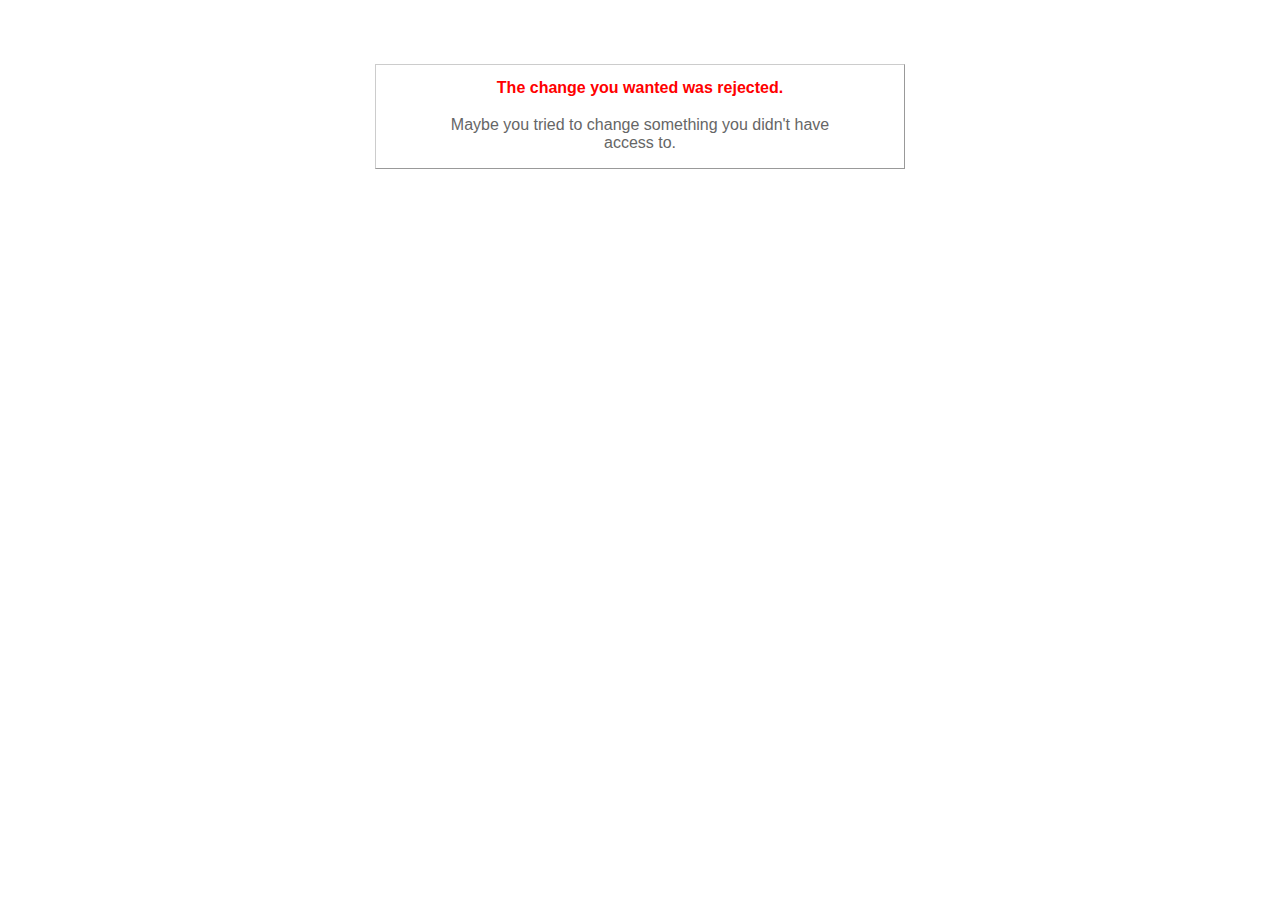
<file: backend/public/422.html>
<!DOCTYPE html>
<html>
<head>
  <title>The change you wanted was rejected (422)</title>
  <style type="text/css">
    body { background-color: #fff; color: #666; text-align: center; font-family: arial, sans-serif; }
    div.dialog {
      width: 25em;
      padding: 0 4em;
      margin: 4em auto 0 auto;
      border: 1px solid #ccc;
      border-right-color: #999;
      border-bottom-color: #999;
    }
    h1 { font-size: 100%; color: #f00; line-height: 1.5em; }
  </style>
</head>

<body>
  <!-- This file lives in public/422.html -->
  <div class="dialog">
    <h1>The change you wanted was rejected.</h1>
    <p>Maybe you tried to change something you didn't have access to.</p>
  </div>
</body>
</html>
</file>
